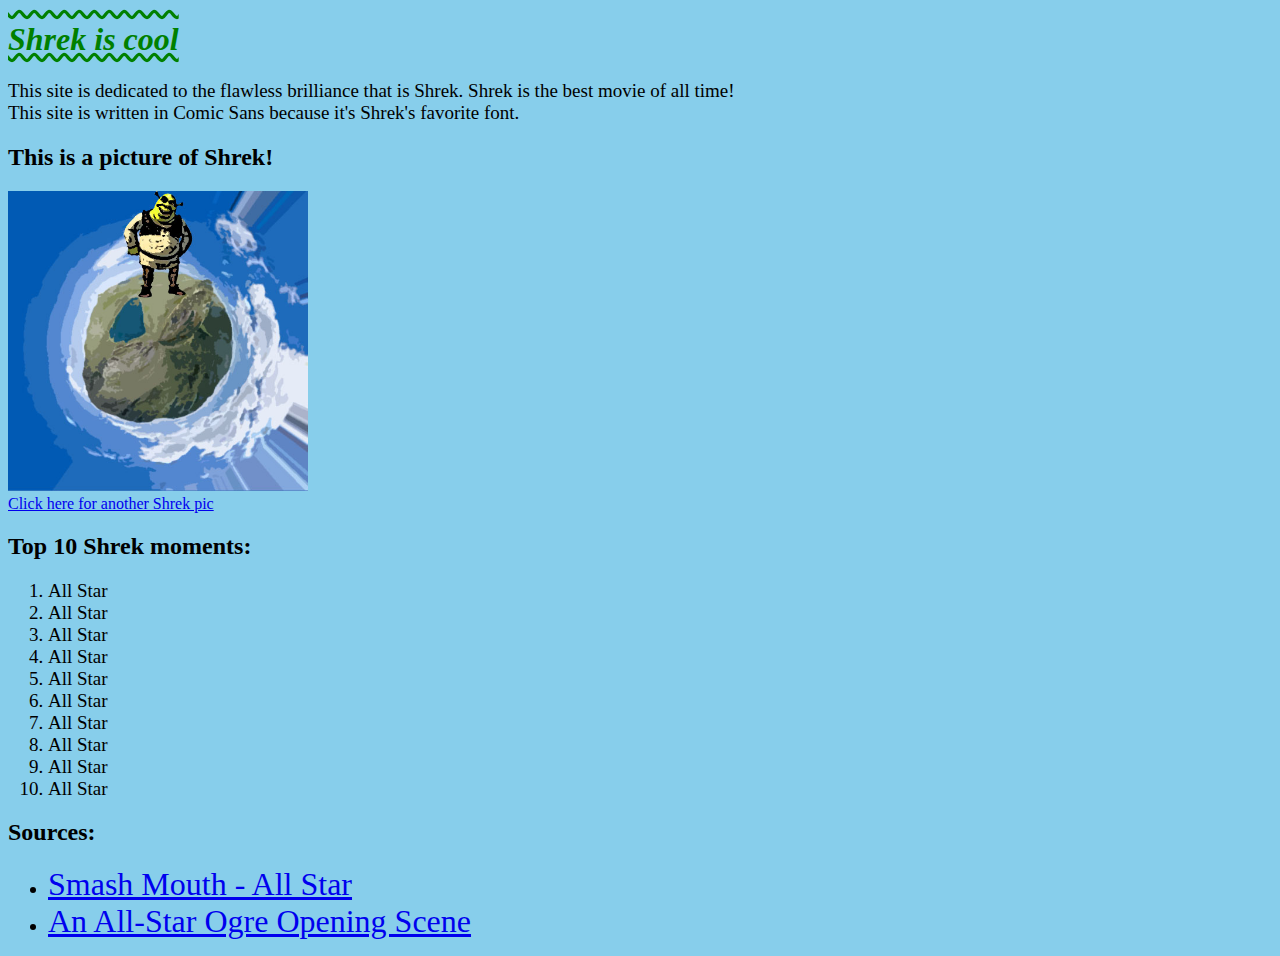
<file: index.html>
<!DOCTYPE HTML>
<html>
<head>
    <title>ShrekIsDaBest</title>
    <link rel = "stylesheet"
    type = "text/css"
    href = "my.style.css" />
</head>

<body>

<h1>Shrek is cool</h1>

<p>This site is dedicated to the flawless brilliance that is Shrek. Shrek is the best movie of all time! 
    <br>This site is written in Comic Sans because it's Shrek's favorite font.</p>

<h2>This is a picture of Shrek!</h2>
<img src="panorama.jpg" alt="Shrek" width="300" height="300">
<br>
<a href="extrainfo.html">Click here for another Shrek pic</a>

<h2>Top 10 Shrek moments:</h2>
<ol>
    <li>All Star</li>
    <li>All Star</li>
    <li>All Star</li>
    <li>All Star</li>
    <li>All Star</li>
    <li>All Star</li>
    <li>All Star</li>
    <li>All Star</li>
    <li>All Star</li>
    <li>All Star</li>
</ol>

<h2>Sources:</h2>
<ul>
<li><a href="https://youtu.be/L_jWHffIx5E" style="font-size: xx-large;">Smash Mouth - All Star</a></li>
<li><a href="https://www.youtube.com/watch?v=em9lziI07M4" style="font-size: xx-large;">An All-Star Ogre Opening Scene</a></li>
</ul>


</body>
</html>
</file>
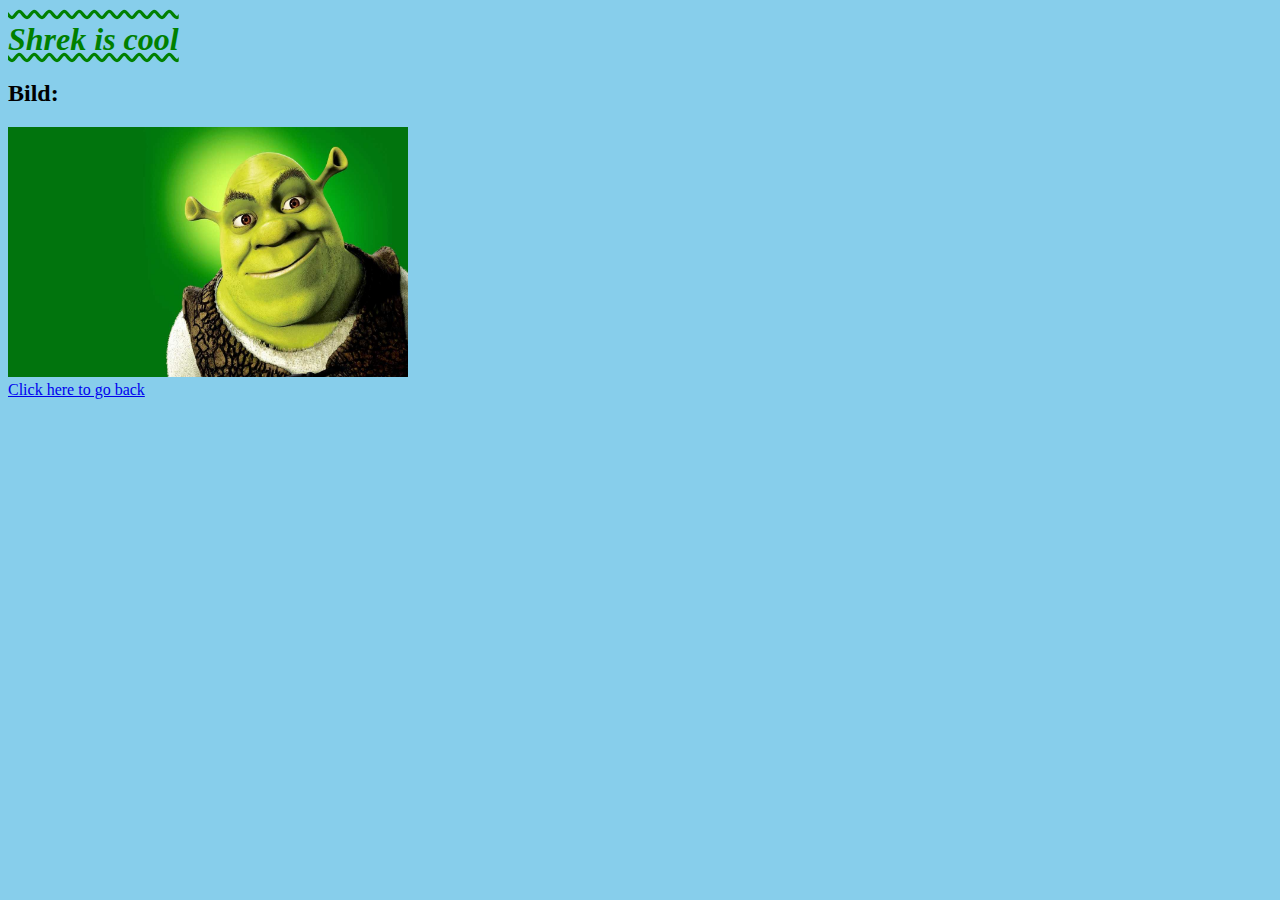
<file: extrainfo.html>
<!DOCTYPE html>
<html>
<head>
    <title>ShrekBild</title>
    <link rel = "stylesheet" 
    href = "my.style.css" >
</head>

<h1>Shrek is cool</h1>

<h2>Bild:</h2>
<img src = "Shrek123.jpg" width="400" height="250">
<br>
<a href="index.html">Click here to go back</a>

</html>
</file>
<file: my.style.css>
body {
    background-color: skyblue;
}

p,
li {
    font-family: "Comic Sans MS"; 
    font-size: 19px;
}

h1,
h2,
a {
    font-family: "Comic Sans MS";
}

h1 {
    font-weight: bolder;
    text-decoration: underline overline;
    text-decoration-style: wavy;
    color: green;
    font-style: italic;
}
</file>
